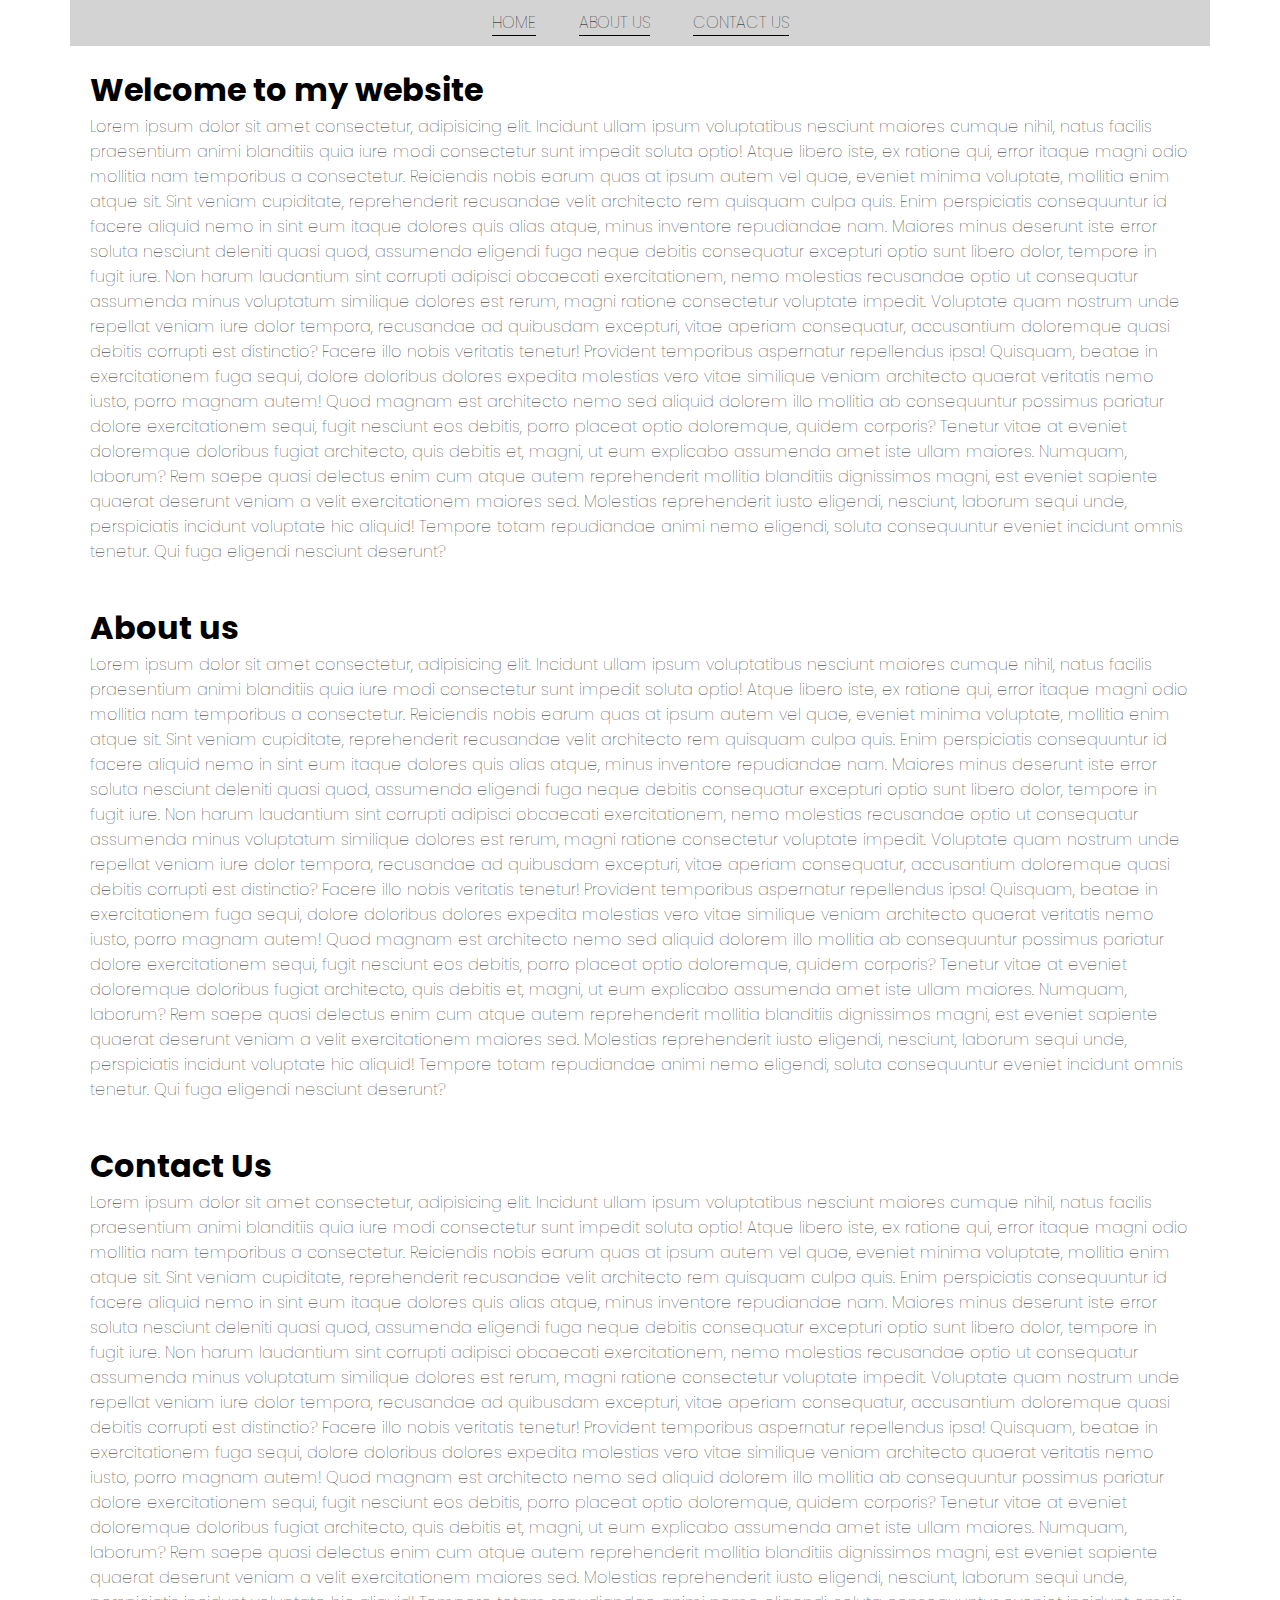
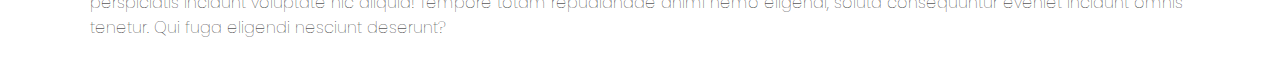
<file: index.html>
<!DOCTYPE html>
<html lang="en">

<head>
    <meta charset="UTF-8">
    <meta http-equiv="X-UA-Compatible" content="IE=edge">
    <meta name="viewport" content="width=device-width, initial-scale=1.0">
    <title>Document</title>
    <link rel="stylesheet" href="style.css">
</head>

<body>
    <div class="container">
        <header>
            <nav class="Navbar">
                <ul>
                    <li>
                        <a href="#home" onclick=fun() return false;>home</a>
                    </li>
                    <li>
                        <a href="#about">about us</a>
                    </li>
                    <li>
                        <a href="#contact">Contact us</a>
                    </li>

                </ul>
            </nav>
        </header>

        <main>
            <div class="main-div1">
                <h1>Welcome to my website</h1>
                Lorem ipsum dolor sit amet consectetur, adipisicing elit. Incidunt ullam ipsum voluptatibus nesciunt
                maiores cumque nihil, natus facilis praesentium animi blanditiis quia iure modi consectetur sunt impedit
                soluta optio! Atque libero iste, ex ratione qui, error itaque magni odio mollitia nam temporibus a
                consectetur. Reiciendis nobis earum quas at ipsum autem vel quae, eveniet minima voluptate, mollitia
                enim atque sit. Sint veniam cupiditate, reprehenderit recusandae velit architecto rem quisquam culpa
                quis. Enim perspiciatis consequuntur id facere aliquid nemo in sint eum itaque dolores quis alias atque,
                minus inventore repudiandae nam. Maiores minus deserunt iste error soluta nesciunt deleniti quasi quod,
                assumenda eligendi fuga neque debitis consequatur excepturi optio sunt libero dolor, tempore in fugit
                iure. Non harum laudantium sint corrupti adipisci obcaecati exercitationem, nemo molestias recusandae
                optio ut consequatur assumenda minus voluptatum similique dolores est rerum, magni ratione consectetur
                voluptate impedit. Voluptate quam nostrum unde repellat veniam iure dolor tempora, recusandae ad
                quibusdam excepturi, vitae aperiam consequatur, accusantium doloremque quasi debitis corrupti est
                distinctio? Facere illo nobis veritatis tenetur! Provident temporibus aspernatur repellendus ipsa!
                Quisquam, beatae in exercitationem fuga sequi, dolore doloribus dolores expedita molestias vero vitae
                similique veniam architecto quaerat veritatis nemo iusto, porro magnam autem! Quod magnam est architecto
                nemo sed aliquid dolorem illo mollitia ab consequuntur possimus pariatur dolore exercitationem sequi,
                fugit nesciunt eos debitis, porro placeat optio doloremque, quidem corporis? Tenetur vitae at eveniet
                doloremque doloribus fugiat architecto, quis debitis et, magni, ut eum explicabo assumenda amet iste
                ullam maiores. Numquam, laborum? Rem saepe quasi delectus enim cum atque autem reprehenderit mollitia
                blanditiis dignissimos magni, est eveniet sapiente quaerat deserunt veniam a velit exercitationem
                maiores sed. Molestias reprehenderit iusto eligendi, nesciunt, laborum sequi unde, perspiciatis incidunt
                voluptate hic aliquid! Tempore totam repudiandae animi nemo eligendi, soluta consequuntur eveniet
                incidunt omnis tenetur. Qui fuga eligendi nesciunt deserunt?
            </div>

            <div class="main-div2">
                <h1>About us</h1>
                Lorem ipsum dolor sit amet consectetur, adipisicing elit. Incidunt ullam ipsum voluptatibus nesciunt
                maiores cumque nihil, natus facilis praesentium animi blanditiis quia iure modi consectetur sunt impedit
                soluta optio! Atque libero iste, ex ratione qui, error itaque magni odio mollitia nam temporibus a
                consectetur. Reiciendis nobis earum quas at ipsum autem vel quae, eveniet minima voluptate, mollitia
                enim atque sit. Sint veniam cupiditate, reprehenderit recusandae velit architecto rem quisquam culpa
                quis. Enim perspiciatis consequuntur id facere aliquid nemo in sint eum itaque dolores quis alias atque,
                minus inventore repudiandae nam. Maiores minus deserunt iste error soluta nesciunt deleniti quasi quod,
                assumenda eligendi fuga neque debitis consequatur excepturi optio sunt libero dolor, tempore in fugit
                iure. Non harum laudantium sint corrupti adipisci obcaecati exercitationem, nemo molestias recusandae
                optio ut consequatur assumenda minus voluptatum similique dolores est rerum, magni ratione consectetur
                voluptate impedit. Voluptate quam nostrum unde repellat veniam iure dolor tempora, recusandae ad
                quibusdam excepturi, vitae aperiam consequatur, accusantium doloremque quasi debitis corrupti est
                distinctio? Facere illo nobis veritatis tenetur! Provident temporibus aspernatur repellendus ipsa!
                Quisquam, beatae in exercitationem fuga sequi, dolore doloribus dolores expedita molestias vero vitae
                similique veniam architecto quaerat veritatis nemo iusto, porro magnam autem! Quod magnam est architecto
                nemo sed aliquid dolorem illo mollitia ab consequuntur possimus pariatur dolore exercitationem sequi,
                fugit nesciunt eos debitis, porro placeat optio doloremque, quidem corporis? Tenetur vitae at eveniet
                doloremque doloribus fugiat architecto, quis debitis et, magni, ut eum explicabo assumenda amet iste
                ullam maiores. Numquam, laborum? Rem saepe quasi delectus enim cum atque autem reprehenderit mollitia
                blanditiis dignissimos magni, est eveniet sapiente quaerat deserunt veniam a velit exercitationem
                maiores sed. Molestias reprehenderit iusto eligendi, nesciunt, laborum sequi unde, perspiciatis incidunt
                voluptate hic aliquid! Tempore totam repudiandae animi nemo eligendi, soluta consequuntur eveniet
                incidunt omnis tenetur. Qui fuga eligendi nesciunt deserunt?
            </div>

            <div class="main-div3">
                <h1>Contact Us</h1>
                Lorem ipsum dolor sit amet consectetur, adipisicing elit. Incidunt ullam ipsum voluptatibus nesciunt
                maiores cumque nihil, natus facilis praesentium animi blanditiis quia iure modi consectetur sunt impedit
                soluta optio! Atque libero iste, ex ratione qui, error itaque magni odio mollitia nam temporibus a
                consectetur. Reiciendis nobis earum quas at ipsum autem vel quae, eveniet minima voluptate, mollitia
                enim atque sit. Sint veniam cupiditate, reprehenderit recusandae velit architecto rem quisquam culpa
                quis. Enim perspiciatis consequuntur id facere aliquid nemo in sint eum itaque dolores quis alias atque,
                minus inventore repudiandae nam. Maiores minus deserunt iste error soluta nesciunt deleniti quasi quod,
                assumenda eligendi fuga neque debitis consequatur excepturi optio sunt libero dolor, tempore in fugit
                iure. Non harum laudantium sint corrupti adipisci obcaecati exercitationem, nemo molestias recusandae
                optio ut consequatur assumenda minus voluptatum similique dolores est rerum, magni ratione consectetur
                voluptate impedit. Voluptate quam nostrum unde repellat veniam iure dolor tempora, recusandae ad
                quibusdam excepturi, vitae aperiam consequatur, accusantium doloremque quasi debitis corrupti est
                distinctio? Facere illo nobis veritatis tenetur! Provident temporibus aspernatur repellendus ipsa!
                Quisquam, beatae in exercitationem fuga sequi, dolore doloribus dolores expedita molestias vero vitae
                similique veniam architecto quaerat veritatis nemo iusto, porro magnam autem! Quod magnam est architecto
                nemo sed aliquid dolorem illo mollitia ab consequuntur possimus pariatur dolore exercitationem sequi,
                fugit nesciunt eos debitis, porro placeat optio doloremque, quidem corporis? Tenetur vitae at eveniet
                doloremque doloribus fugiat architecto, quis debitis et, magni, ut eum explicabo assumenda amet iste
                ullam maiores. Numquam, laborum? Rem saepe quasi delectus enim cum atque autem reprehenderit mollitia
                blanditiis dignissimos magni, est eveniet sapiente quaerat deserunt veniam a velit exercitationem
                maiores sed. Molestias reprehenderit iusto eligendi, nesciunt, laborum sequi unde, perspiciatis incidunt
                voluptate hic aliquid! Tempore totam repudiandae animi nemo eligendi, soluta consequuntur eveniet
                incidunt omnis tenetur. Qui fuga eligendi nesciunt deserunt?

            </div>
        </main>
    </div>
    <script src="./script.js"></script>

</body>

</html>
</file>
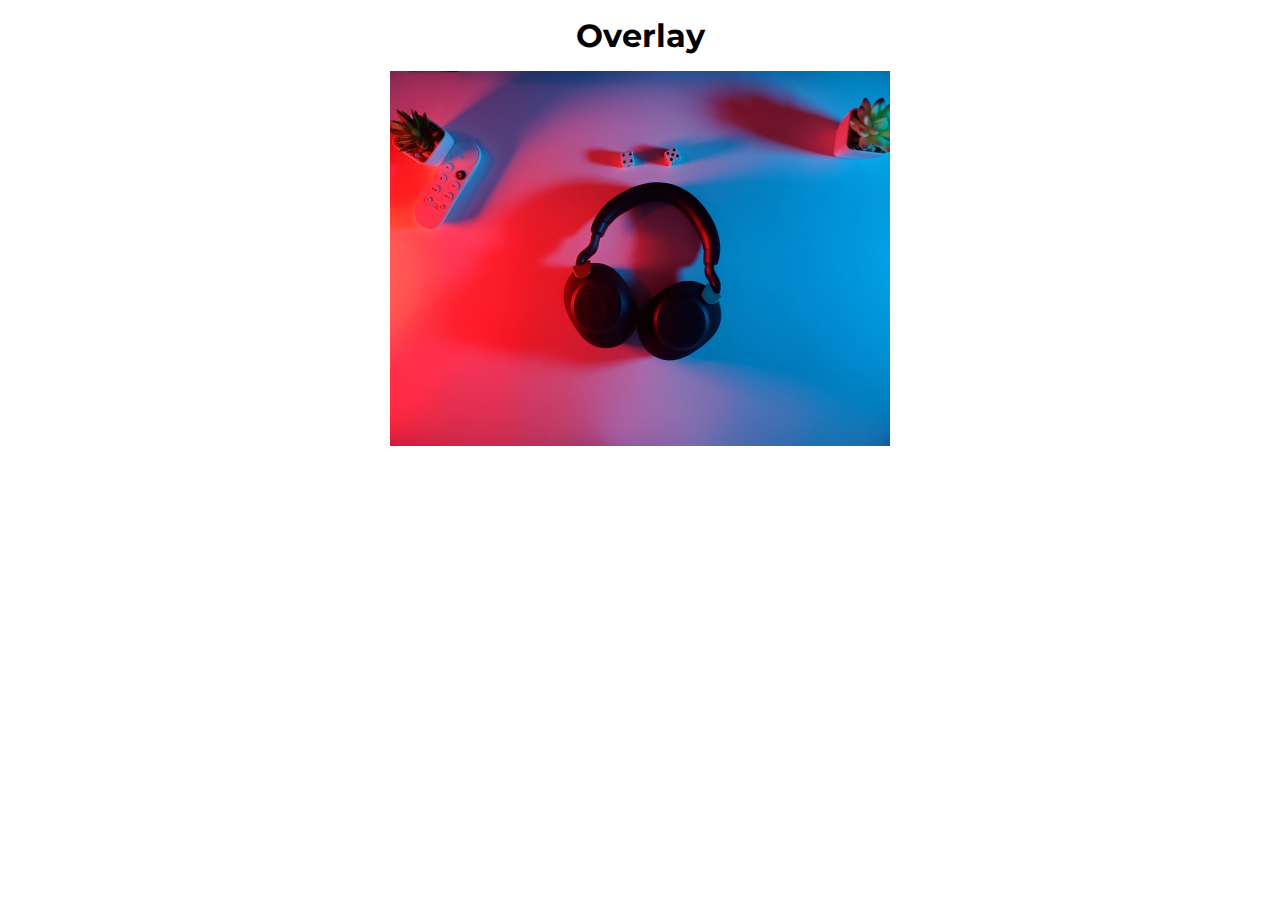
<file: animations.html>
<!DOCTYPE html>
<html lang="en">
<head>
    <meta charset="UTF-8">
    <meta http-equiv="X-UA-Compatible" content="IE=edge">
    <meta name="viewport" content="width=device-width, initial-scale=1.0">
    <title>Document</title>
    <!-- <link rel="stylesheet" href="./animations.css"> -->
    <!-- <link rel="stylesheet" href="./transitions.css"> -->
    <link rel="stylesheet" href="./overlay.css">
</head>
<body>
    <h1 class="main-heading">Overlay</h1>
    <div class="box">
        <img src="./MusicBG.jpg" alt="image" class="bg-image">
        <div class="box-content">
            <h3 class="box-heading">Click here to browse latest Musics</h3>
            <a href="#" class="btn-box" target="_blank">Browse</a>
        </div>
    </div>
</body>
</html>
</file>
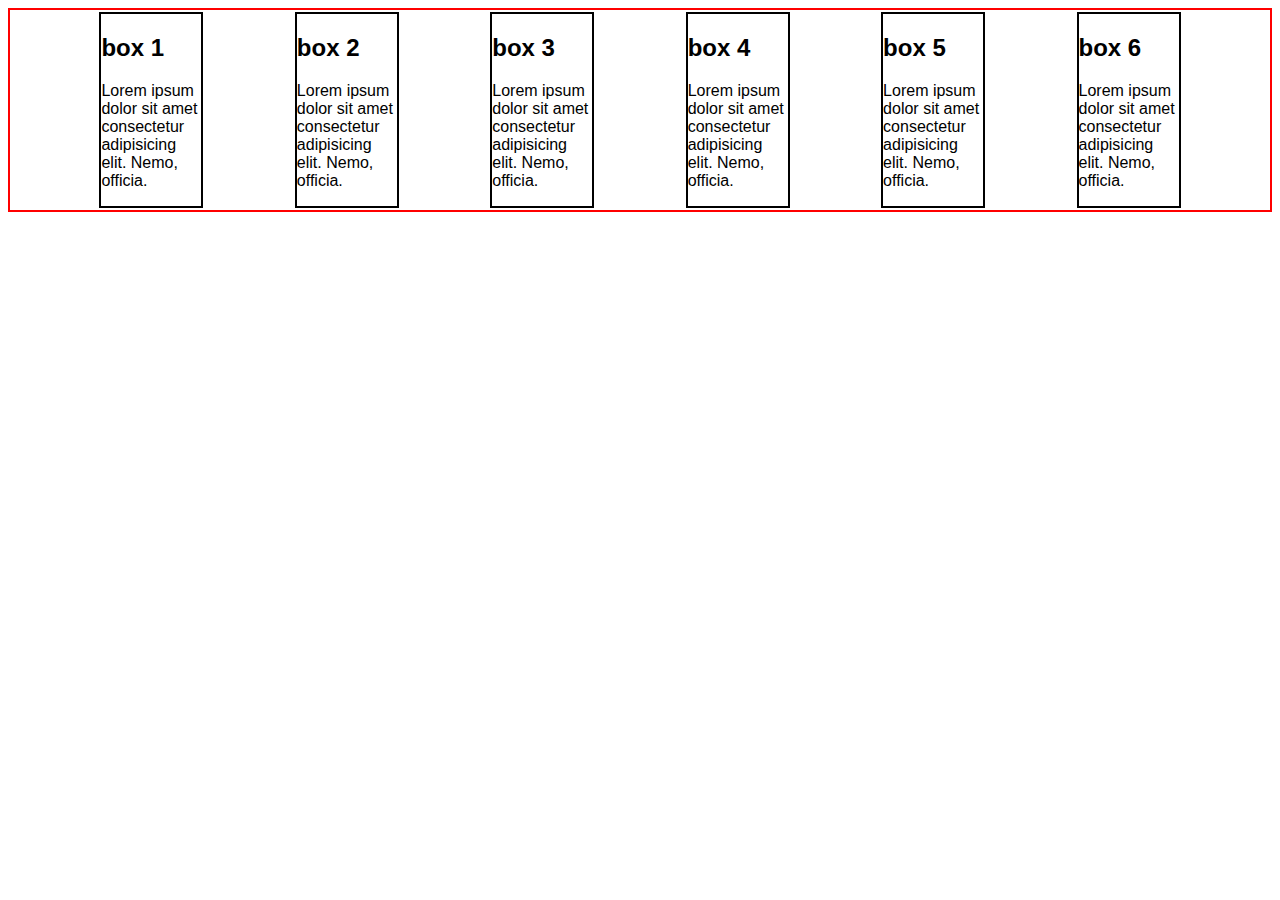
<file: flexbox.html>
<!DOCTYPE html>
<html lang="en">
<head>
    <meta charset="UTF-8">
    <meta http-equiv="X-UA-Compatible" content="IE=edge">
    <meta name="viewport" content="width=device-width, initial-scale=1.0">
    <title>flexbox</title>
    <link rel="stylesheet" href="./flexbox.css">
</head>
<body>
    <div class="box-wrapper">
        <div class="box box-1">
            <h2>box 1</h2>
            <p>Lorem ipsum dolor sit amet consectetur adipisicing elit. Nemo, officia.</p>
        </div>
        <div class="box box-2">
            <h2>box 2</h2>
            <p>Lorem ipsum dolor sit amet consectetur adipisicing elit. Nemo, officia.</p>
        </div>
        <div class="box box-3">
            <h2>box 3</h2>
            <p>Lorem ipsum dolor sit amet consectetur adipisicing elit. Nemo, officia.</p>
        </div>
        <div class="box box-4">
            <h2>box 4</h2>
            <p>Lorem ipsum dolor sit amet consectetur adipisicing elit. Nemo, officia.</p>
        </div>
        <div class="box box-5">
            <h2>box 5</h2>
            <p>Lorem ipsum dolor sit amet consectetur adipisicing elit. Nemo, officia.</p>
        </div>
        <div class="box box-6">
            <h2>box 6</h2>
            <p>Lorem ipsum dolor sit amet consectetur adipisicing elit. Nemo, officia.</p>
        </div>
    </div>
    
</body>
</html>
</file>
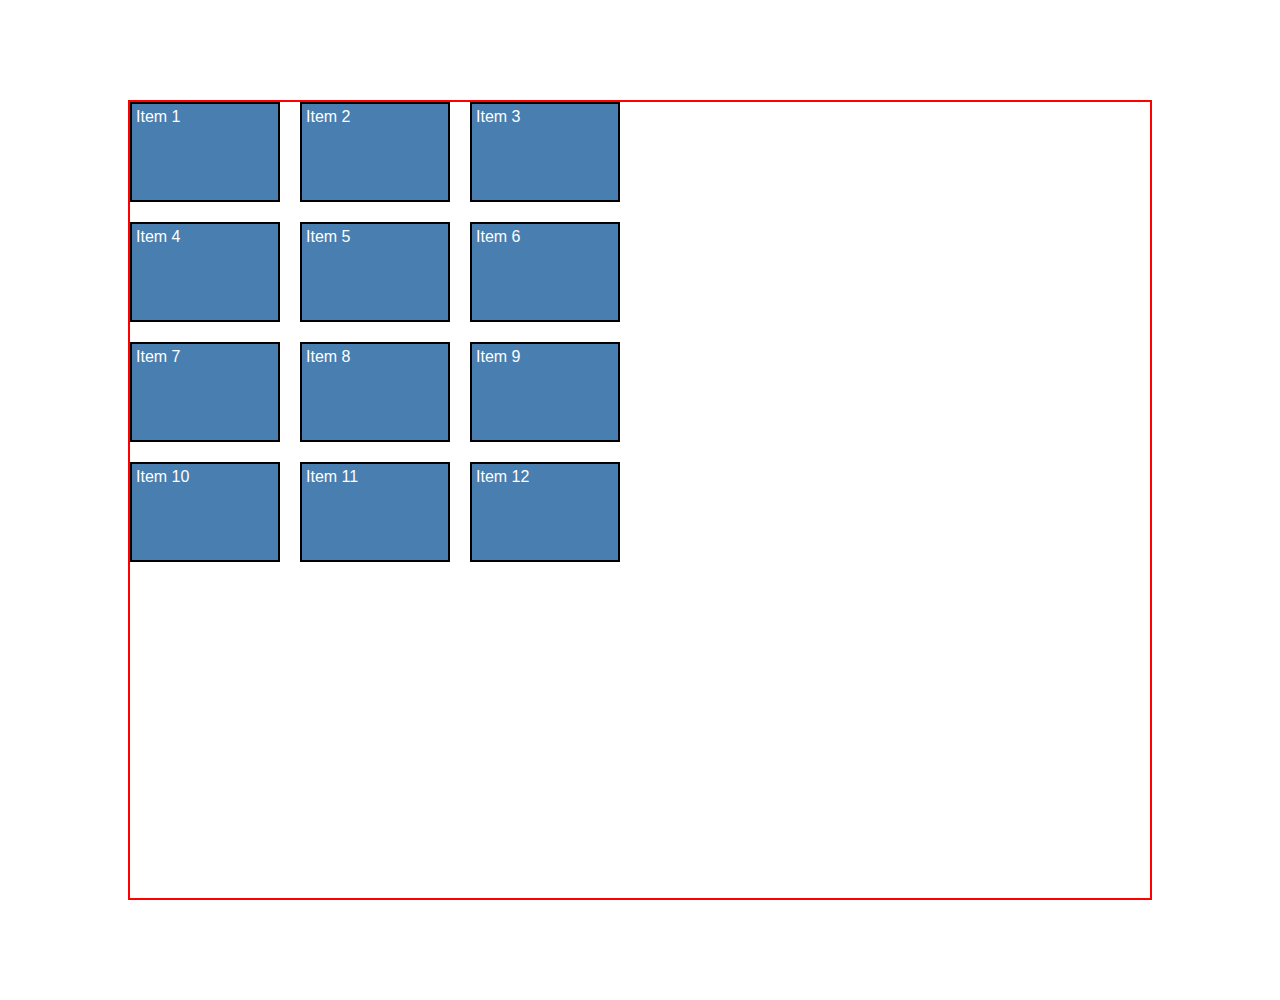
<file: grid.html>
<!DOCTYPE html>
<html lang="en">

<head>
    <meta charset="UTF-8">
    <meta http-equiv="X-UA-Compatible" content="IE=edge">
    <meta name="viewport" content="width=device-width, initial-scale=1.0">
    <title>Document</title>
    <link rel="stylesheet" href="./grid.css">
</head>

<body>
    <div class="container">
        <div class="item item1">Item 1</div>
        <div class="item item2">Item 2</div>
        <div class="item item3">Item 3</div>
        <div class="item item4">Item 4</div>
        <div class="item item5">Item 5</div>
        <div class="item item6">Item 6</div>
        <div class="item item7">Item 7</div>
        <div class="item item8">Item 8</div>
        <div class="item item9">Item 9</div>
        <div class="item item10">Item 10</div>
        <div class="item item11">Item 11</div>
        <div class="item item12">Item 12</div>
    </div>
</body>

</html>
</file>
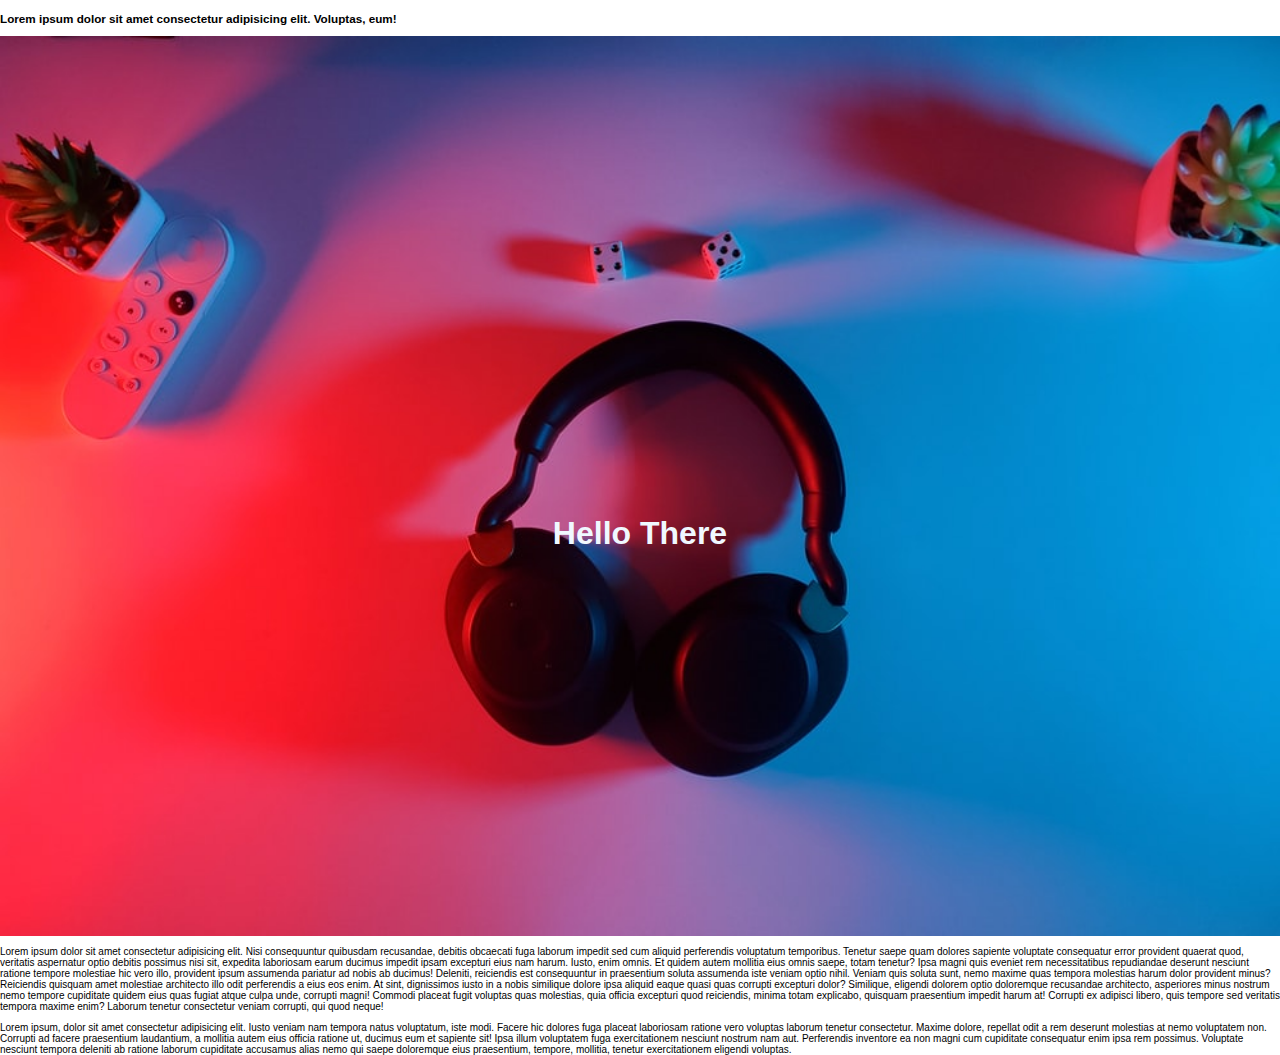
<file: index2.html>
<!DOCTYPE html>
<html lang="en">
<head>
    <meta charset="UTF-8">
    <meta http-equiv="X-UA-Compatible" content="IE=edge">
    <meta name="viewport" content="width=device-width, initial-scale=1.0">
    <title>Document</title>
    <link rel="stylesheet" href="style2.css">
</head>
<body>
    <div class="container">
        <h1>Hello There</h1>
        <h3>Lorem ipsum dolor sit amet consectetur adipisicing elit. Voluptas, eum!</h3>
        <div class="img">
            
        </div>
        <p>Lorem ipsum dolor sit amet consectetur adipisicing elit. Nisi consequuntur quibusdam recusandae, debitis obcaecati fuga laborum impedit sed cum aliquid perferendis voluptatum temporibus. Tenetur saepe quam dolores sapiente voluptate consequatur error provident quaerat quod, veritatis aspernatur optio debitis possimus nisi sit, expedita laboriosam earum ducimus impedit ipsam excepturi eius nam harum. Iusto, enim omnis. Et quidem autem mollitia eius omnis saepe, totam tenetur? Ipsa magni quis eveniet rem necessitatibus repudiandae deserunt nesciunt ratione tempore molestiae hic vero illo, provident ipsum assumenda pariatur ad nobis ab ducimus! Deleniti, reiciendis est consequuntur in praesentium soluta assumenda iste veniam optio nihil. Veniam quis soluta sunt, nemo maxime quas tempora molestias harum dolor provident minus? Reiciendis quisquam amet molestiae architecto illo odit perferendis a eius eos enim. At sint, dignissimos iusto in a nobis similique dolore ipsa aliquid eaque quasi quas corrupti excepturi dolor? Similique, eligendi dolorem optio doloremque recusandae architecto, asperiores minus nostrum nemo tempore cupiditate quidem eius quas fugiat atque culpa unde, corrupti magni! Commodi placeat fugit voluptas quas molestias, quia officia excepturi quod reiciendis, minima totam explicabo, quisquam praesentium impedit harum at! Corrupti ex adipisci libero, quis tempore sed veritatis tempora maxime enim? Laborum tenetur consectetur veniam corrupti, qui quod neque!</p>
    </div>
    <div class="box">
        Lorem ipsum, dolor sit amet consectetur adipisicing elit. Iusto veniam nam tempora natus voluptatum, iste modi. Facere hic dolores fuga placeat laboriosam ratione vero voluptas laborum tenetur consectetur. Maxime dolore, repellat odit a rem deserunt molestias at nemo voluptatem non. Corrupti ad facere praesentium laudantium, a mollitia autem eius officia ratione ut, ducimus eum et sapiente sit! Ipsa illum voluptatem fuga exercitationem nesciunt nostrum nam aut. Perferendis inventore ea non magni cum cupiditate consequatur enim ipsa rem possimus. Voluptate nesciunt tempora deleniti ab ratione laborum cupiditate accusamus alias nemo qui saepe doloremque eius praesentium, tempore, mollitia, tenetur exercitationem eligendi voluptas.
    </div>
</body>
</html>
</file>
<file: style.css>
@import url('https://fonts.googleapis.com/css2?family=Montserrat&family=Poppins:ital,wght@0,400;1,100&family=Source+Sans+Pro:wght@300&family=Varela+Round&display=swap');

:root {
    font-size: 62.5%;
}

* {
    margin: 0;
    padding: 0;
    box-sizing: border-box;
}

body {
    font-family: "Poppins", sans-serif;
    font-weight: 100;
}

.container {
    padding: 0 70px;
}

header{
    position: sticky;
    top: 0px;
}

nav {
    background-color: lightgray;
}

nav ul {
    padding-left: 0;
    text-align: center;
}

nav li {
    font-size: 1.6rem;
    display: inline-block;
    list-style: none;
    margin: 10px 20px;
    text-transform: uppercase;
}

nav li::after{
    content: "";
    display: block;
    border-bottom: 1px solid black;
}

.container {
    padding: 0 70px;
}

header .Navbar{
    padding: none;
}

a {
    text-decoration: none !important;
    color: black;
}

/* .head-div li{
    display: inline-block;
    list-style: none;
    padding-left: 0px;
    text-decoration: underline;
    text-transform: capitalize;
} */

main h3 {
    border-bottom: 1px solid black;
}

main {
    font-size: 1.6rem;
    display: flex;
    flex-direction: column;
}


.main-div1, .main-div2, .main-div3 {
    padding: 20px;
}
/* 

main::after{
    content: "";
    display: block;
    clear: both;
} */


@media (max-width: 500px) {

    h1{
        font-size: medium;
    }

    nav li{
        display: block;
    }
    main{
        display: block;
    }

    .container {
        padding: 0 2px;
    }
}
</file>
<file: animations.css>
.box1 {
    width: 50px;
    height: 50px;
    position: relative;
    background: violet;
    border-radius: 50%;
    animation-name: change-position;
    animation-duration: 4s;
    animation-delay: 2s;
    animation-fill-mode: forwards;
    animation-iteration-count: infinite;
    animation-timing-function: ease-out;
}

@keyframes change-position {
    0% {
        top: 0;
        left: 0;
        background: blue;
    }

    25% {
        top: 0;
        left: 500px;
        background: red;
    }

    50% {
        top: 500px;
        left: 500px;
        background: orange;
    }

    75% {
        top: 500px;
        left: 0;
        background: yellow;
    }

    100% {
        top: 0;
        left: 0;
        background: green;
    }
}
</file>
<file: transitions.css>
.box1{
    width: 100px;
    height: 100px;
    background: violet;
    transition: background,height,width;
    transition-duration: 1s;
    transition-timing-function: ease-in-out;
}

.box1:hover{
    width: 200px;
    height: 200px;
    background-color: black;
}
</file>
<file: overlay.css>
@import url('https://fonts.googleapis.com/css2?family=Montserrat:wght@400;500;700&family=Poppins:ital,wght@0,400;1,100&family=Source+Sans+Pro:wght@300&family=Varela+Round&display=swap');

:root {
    font-size: 62.5%;
}


body {
    font-size: 1.6rem;
    font-family: 'Montserrat', sans-serif;
}

*,
*::after,
*::before {
    padding: 0;
    margin: 0;
    box-sizing: border-box;
}

.main-heading {
    text-align: center;
    margin: 1.6rem auto;
}

.box {
    position: relative;
    max-width: 500px;
    max-height: 600px;
    margin: 0 auto;
}

.box .bg-image {
    display: block;
    width: 100%;

}

.box .box-content {
    text-align: center;
    color: #fff;
    position: absolute;
    top: 50%;
    left: 20%;
    transform: translate(-50%,-50%);
    opacity: 0;
    z-index: 2;
    transition: all 0.4s ease-in-out;
}

.box:hover .box-content{
    opacity: 1;
    left: 50%;
}

.box .box-content .box-heading{
    font-size: 1.4rem;
}

.box::after{
    content: "";
    display: block;
    position: absolute;
    top: 0;
    left: 0;
    width: 100%;
    height: 100%;
    background: rgba(0, 0, 0, 0.407);
    opacity: 0;
    z-index: 1;
    transition: all 0.4s ease-in-out;
}

.box:hover::after{
    opacity: 1;
}


.box .box-content .btn-box {
    display: inline-block;
    text-decoration: none;
    background-color: #454545;
    color: #fff;
    padding: 0.5em 1.2em;
    margin-top: 0.8rem;
}

.box .box-content .btn-box:hover{
    background-color: #232323;
    
}
</file>
<file: flexbox.css>
body{
    font-family: Arial, Helvetica, sans-serif;
}

.box-wrapper{
    border: 2px solid red;
    display: flex;
    justify-content: space-evenly;
}

.box{
    border: 2px solid black;
    margin: 2px;
    width: 100px;
}

@media (max-width: 500px) {
    .box-wrapper{
        display: block;
    }
}
</file>
<file: grid.css>
*{
    margin: 0;
    padding: 0;
    box-sizing: border-box;
}

body{
    font-family: sans-serif;
}

.container{
    max-width: 80vw;
    height: 800px;
    border: 2px solid red;
    margin: 100px auto;
    display: grid;
    grid-template-columns: repeat(3, 150px);
    /* grid-template-rows: 100px; */
    /* justify-content: center;
    align-content: center; */
    /* place-content: center; */
    /* align-items: start;
    justify-items: start; */
    place-items: space-between end;
    grid-auto-rows: 100px;
    gap: 20px ;
}

.item{
    background-color: #487eb0;
    color: #fff;
    padding: 4px;
    border: 2px solid black;
}
/* 
.item2{
    grid-column: 2 / 4;
    grid-row: 2 / 4;
} */
</file>
<file: style2.css>
body {
    font-family: Arial, Helvetica, sans-serif;
    font-size: 62.5%;
    padding: 0px;
    margin: 0px;
}

.container{
    position: relative;
}

.container h1 {
    color: aliceblue;
    font-size: 2rem;
    position: absolute;
    top: 50%;
    left: 50%;
    transform: translate(-50%,-50%);

}

.img {
    width: 100vw;
    height: 100vh;
    background-image: url(MusicBG.jpg);
    background-repeat: no-repeat;
    background-size: cover;
}
</file>
